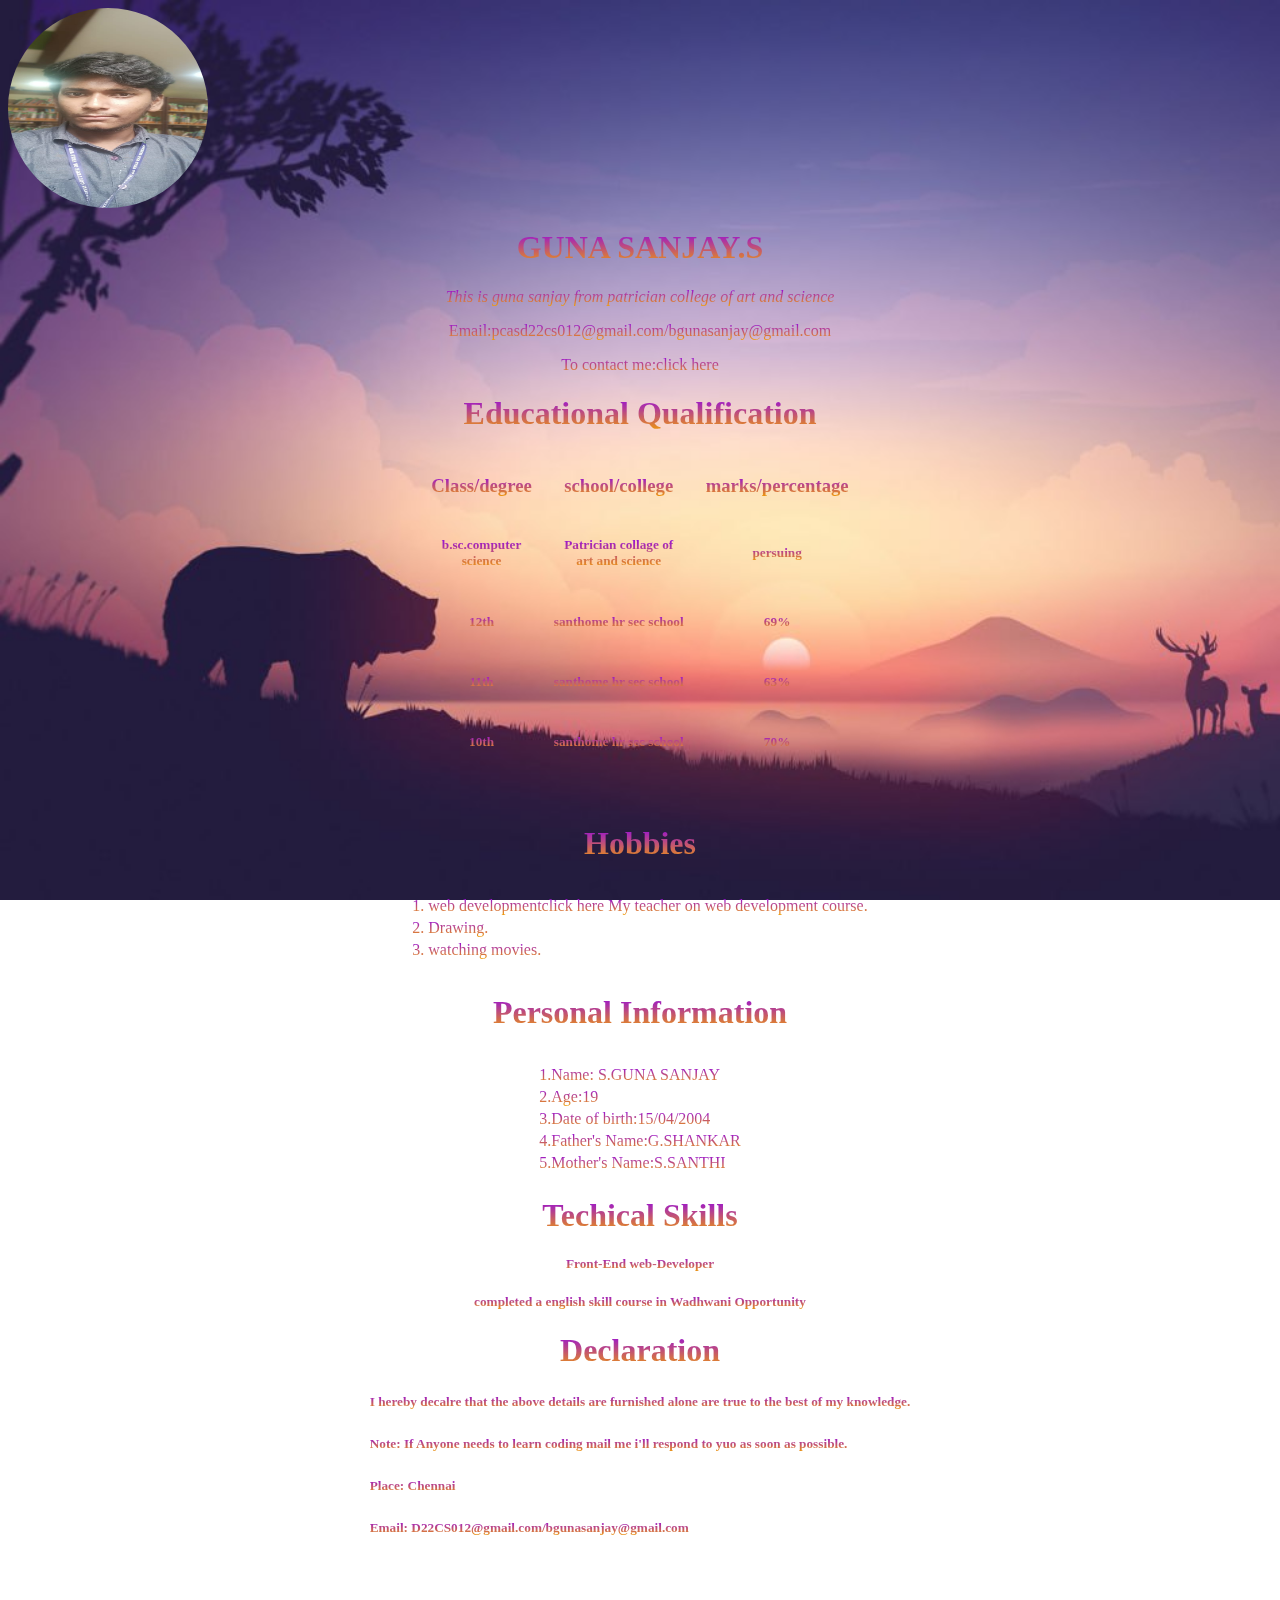
<file: index.html>
<html>
  <head>
    <meta charset="UTF-8">
    <meta name="viewport" content="width=device-width, initial-scale=1.0">
    <title>guna sanjay's personal website</title></head>

  <link rel="stylesheet" href="style.css">
  
  <body>
    <img src="WhatsApp Image 2023-07-18 at 1.25.32 PM.jpeg" alt="This is my image Hey hevllo Eeryone!!!">
    <h1 class="letter"><center>GUNA SANJAY.S</center></h1>
   <center><p class="letter"><em>This is guna sanjay from patrician college of art and science</em></p></center>
   <center><p class="letter">Email:pcasd22cs012@gmail.com/bgunasanjay@gmail.com</p></center>
   <center><p class="letter">To contact me:<a href="contact.html">click here</a></p>
   <center><p><h1 class="letter">Educational Qualification</h1></p></center>
   <table cellpadding="1" cellspacing="20">
    <tbody>
        <tr>
            <th><h3 class="letter">Class/degree</h3></th>
            <th><h3 class="letter">school/college</h3></th>
            <th><h3 class="letter">marks/percentage</h3></th>
          <tr>
            <th><h5><p class="letter">b.sc.computer <br>science</p></h5></th>
            <th><h5><p class="letter">Patrician collage of <br>art and science</p></h5></th>
            <th><h5><p class="letter">persuing</p></h5></th>
          </tr>
          <tr>
            <th><h5><p class="letter">12th</p></h5></th>
            <th><h5><p class="letter">santhome hr sec school</p></h5></th>
            <th><h5><p class="letter">69%</p></h5></th>
          </tr>
          <tr>
            <th><h5><p class="letter">11th</p></h5></th>
            <th><h5><p class="letter">santhome hr sec school</p></h5></th>
            <th><h5><p class="letter">63%</p></h5></th>
          </tr>
          <tr>
            <th><h5><p class="letter">10th</p></h5></th>
            <th><h5><p class="letter">santhome hr sec school</p></h5></th>
            <th><h5><p class="letter">70%</p></h5></th>
          </tr>
        </tbody>
    </table> 
    <h1><p class="letter">Hobbies</p></h1>
    <table>
          <tr>
            <td><p class="letter">1. web development<a href="">click here</a> My teacher on web development course.</p></td>
          </tr>
          <tr>
            <td><p class="letter">2. Drawing.</p></td>
          </tr>
          <tr>
            <td><p class="letter">3. watching movies.</p></td>
          </tr>
    </table>
    <h1><p class="letter">Personal Information</p></h1>
    <table>
         <tr>
            <td><p class="letter">1.Name: S.GUNA SANJAY</p></td>
         </tr>
         <tr>
            <td><p class="letter">2.Age:19</p></td>
         </tr>
         <tr>
            <td><p class="letter">3.Date of birth:15/04/2004</p></td>
         </tr>
         <tr>
            <td><p class="letter">4.Father's Name:G.SHANKAR</p></td>
         </tr>
         <tr>
            <td><p class="letter">5.Mother's Name:S.SANTHI </p></td>
         </tr>
    </table>
    <table>
    <center>
            <p><h1 class="letter">Techical Skills</h1></p>
          
              <p><h5 class="letter">Front-End web-Developer</h5></p>
              <p><h5 class="letter">completed a english skill course in Wadhwani Opportunity</h5></p>
            
            <p><h1 class="letter">Declaration</h1></p>
            <tr>
              <td><p><h5 class="letter">I hereby decalre that the above details are furnished alone are true to the best of my knowledge.</h5></p></td>
            </tr>
            <tr>
              <td><p><h5 class="letter"><b>Note:</b> If Anyone needs to learn coding mail me i'll respond to yuo as soon as possible.</h5></p></td>
            </tr>   
            <tr>
              <td><p><h5 class="letter"><b>Place:</b> Chennai</h5></p></td>
            </tr>
              <tr>
               <td><p><h5 class="letter"><b>Email:</b> D22CS012@gmail.com/bgunasanjay@gmail.com</h5></p></td>
              </tr>

    </center>
    </table>
    <div class="pad"></div>
  </body>
</html>
</file>
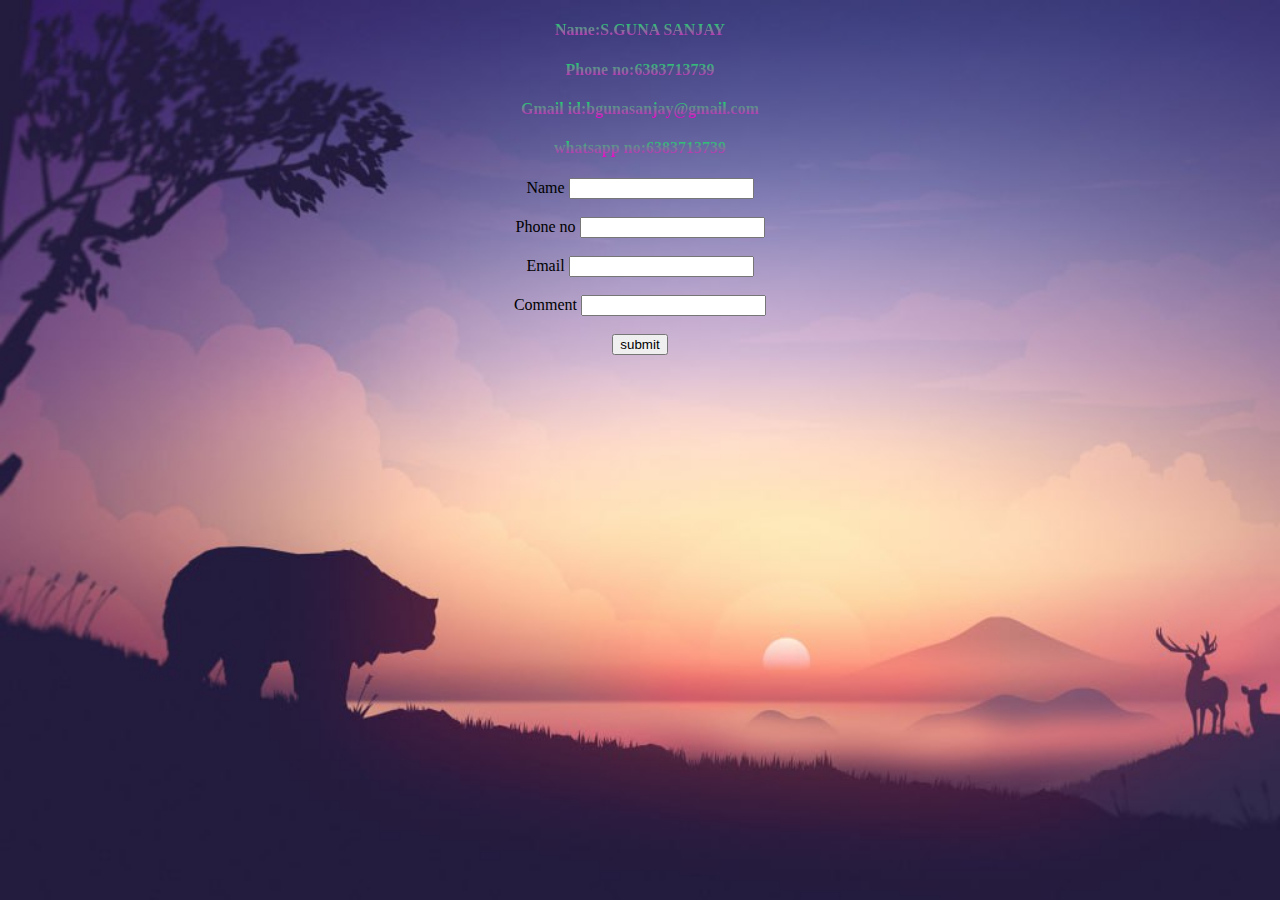
<file: contact.html>
<!DOCTYPE html>
<html lang="en">
<head>
    <meta charset="UTF-8">
    <meta name="viewport" content="width=device-width, initial-scale=1.0">
    <title>Document</title>
    <link rel="stylesheet" href="style.css">
</head>
<body>
    <center><p><h4 class="para">Name:S.GUNA SANJAY</h4></p></center>
    <center><p><h4 class="para">Phone no:6383713739</h4></p></center>
    <center><p><a href="https://bgunasanjay@gmail.com"><h4 class="para">Gmail id:bgunasanjay@gmail.com</h4></a></p></center>
    <center><p><a href="https://wa.me/6383713739"><h4 class="para">whatsapp no:6383713739</h4></p></a></center>
    <form action="Mailto:bgunasanjay@gmail.com">
        <center>
            <label for="">Name</label>
        <input type="text"><br><br>
        <label for="">Phone no</label>
        <input type="number"><br><br>
        <label for="">Email</label>
        <input type="text"><br><br>
        <label for="">Comment</label>
        <input type="text"><br><br>
        <button type="submit">submit</button>
    </center>
    </form>
</body>
</html>
</file>
<file: style.css>
html{
    background-image: url("d390f2f8-3b65-4ab1-8c0a-7416637be683.jpeg");
    background-repeat: no-repeat;
    background-attachment: fixed;
    background-size: cover;
 }
 img{
  height: 200px;
  border-radius: 100px;
  margin-left: auto;
  margin-right: auto;
  width: 200px;
 }
.para{
  background: -webkit-linear-gradient(#02ec63, #f105ca);
  -webkit-background-clip: text;
  -webkit-text-fill-color: transparent;

}
.letter{
    background: -webkit-linear-gradient(#8e02ec, #f19e04);
    -webkit-background-clip: text;
    -webkit-text-fill-color: transparent;
  
}
.pad{
   padding-bottom: 200px;   
}
</file>
